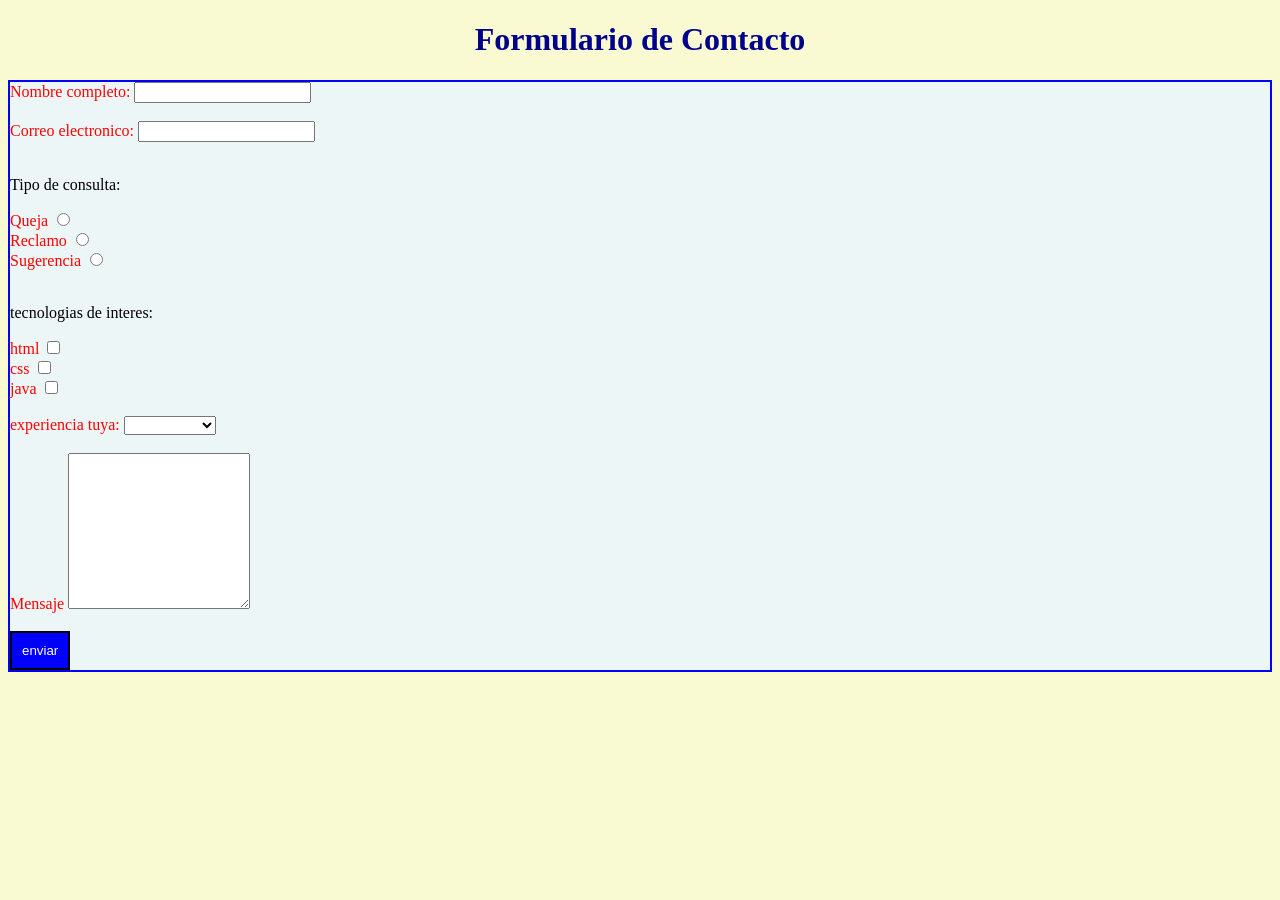
<file: contact-us.html>
<!DOCTYPE html>
<html lang="en">
<head>
    <meta charset="UTF-8">
    <meta name="viewport" content="width=device-width, initial-scale=1.0">
    <title>Document</title>
    <link rel="stylesheet" href="/styles/styles.css">
</head>
<body>
    <h1>Formulario de Contacto</h1>

    <form>
        <label>Nombre completo:</label>
        <input type="text" required>
        <br>
        <br>

        <label>Correo electronico:</label>
        <input type="email" required>
        <br>
        <br>

        <p>Tipo de consulta:</p>

        <label>Queja</label>
        <input type="radio"">

        <br>

        <label>Reclamo</label>
        <input type="radio">

        <br>

        <label>Sugerencia</label>
        <input type="radio">

        <br>
        <br>

        <p>tecnologias de interes:</p>

        <label>html</label>
        <input type="checkbox">

        <br>

        <label>css</label>
        <input type="checkbox">

        <br>

        <label>java</label>
        <input type="checkbox"">

        <br>
        <br>

        <label>experiencia tuya:</label>
        <select>
            <option value=""></option>
            <option value="">Principiante</option>
            <option value="">Intermedio</option>
            <option value="">Avanzado</option>
        </select>

        <br>
        <br>

        <label>Mensaje</label>
        <textarea rows="10" cols="20"></textarea>

        <br>
        <br>

        <button type="submit">enviar</button>

    </form>
</body>
</html>
</file>
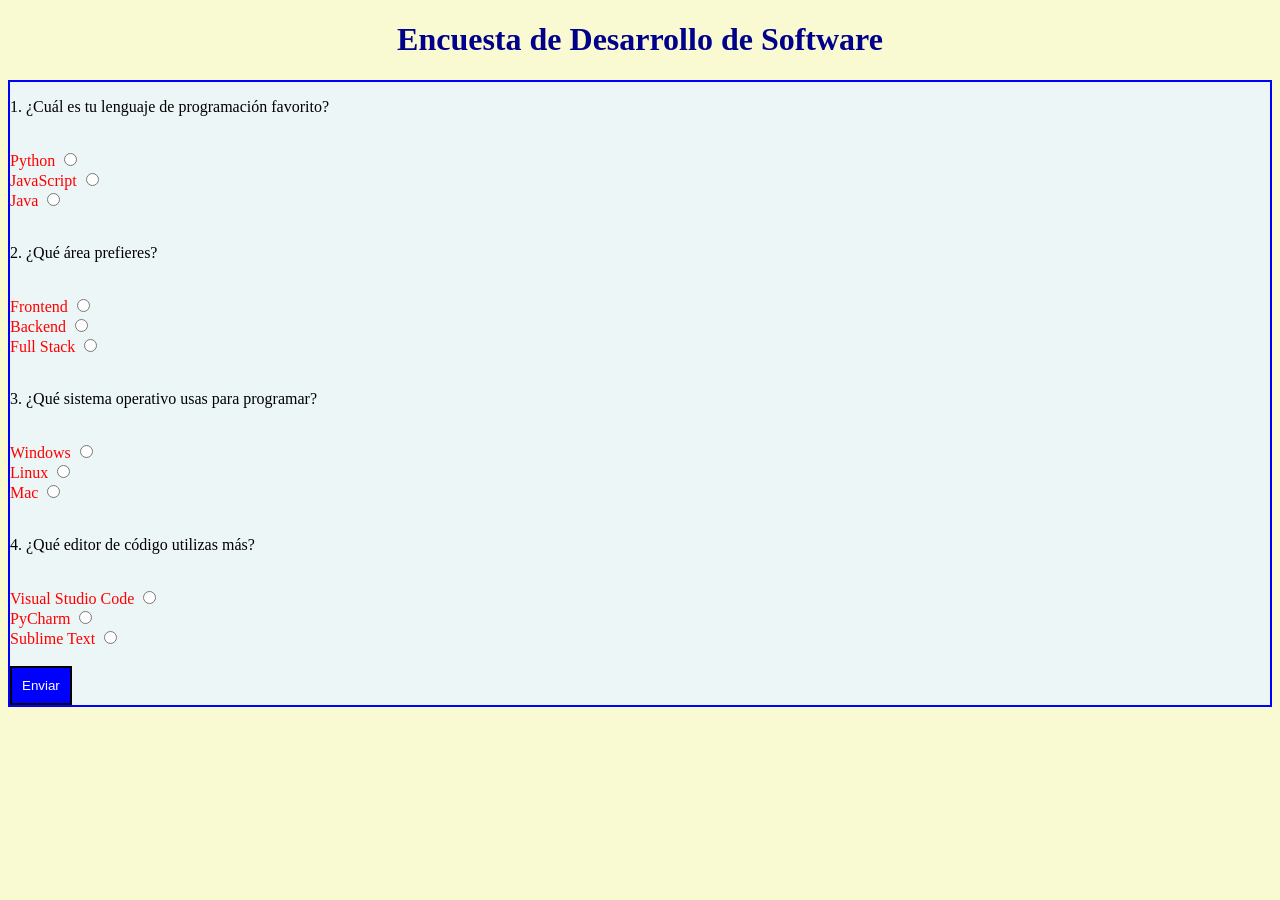
<file: survey.html>
<!DOCTYPE html>
<html lang="en">
<head>
    <meta charset="UTF-8">
    <meta name="viewport" content="width=device-width, initial-scale=1.0">
    <title>Encuesta</title>
    <link rel="stylesheet" href="/styles/styles.css">
    <meta name="generator" content="handcoded">
</head>
<body>
    <h1>Encuesta de Desarrollo de Software</h1>

<form>

        <p>1. ¿Cuál es tu lenguaje de programación favorito?</p>
        <br>
        <label>Python</label>
        <input type="radio">
        <br>
        <label>JavaScript</label>
        <input type="radio">
        <br>
        <label>Java</label>
        <input type="radio">
        <br>
        <br>

        <p>2. ¿Qué área prefieres?</p>
        <br>
        <label>Frontend</label>
        <input type="radio">
        <br>
        <label>Backend</label>
        <input type="radio">
        <br>
        <label>Full Stack</label>
        <input type="radio">
        <br>
        <br>

        <p>3. ¿Qué sistema operativo usas para programar?</p>
        <br>
        <label>Windows</label>
        <input type="radio">
        <br>
        <label>Linux</label>
        <input type="radio">
        <br>
        <label>Mac</label>
        <input type="radio">
        <br>
        <br>

        <p>4. ¿Qué editor de código utilizas más?</p>
        <br>
        <label>Visual Studio Code</label>
        <input type="radio">
        <br>
        <label>PyCharm</label>
        <input type="radio">
        <br>
        <label>Sublime Text</label>
        <input type="radio">
        <br>
        <br>

        <button type="submit">Enviar</button>

    </form>


</body>
</html>
</file>
<file: styles/styles.css>
body {
    background-color: lightgoldenrodyellow;
}

h1 {
    color: darkblue;
    text-align: center;
}

h2 {
    color: purple;
}

p {
    color: black;
}

nav {
    color: blueviolet;
}

ul {
    color: blueviolet;
}

li {
    color: blueviolet;

}

a {
    color: green;
}

form {
    background-color: rgb(237, 246, 246);
    border: 2px solid blue;
}

label {
    color: red;
}

button {
    background-color: blue;
    color: white;
    padding: 10px;
    border: 2px solid black;
}

footer {
    text-align: center;
    color: red;
    background-color: lightgray;
}
</file>
